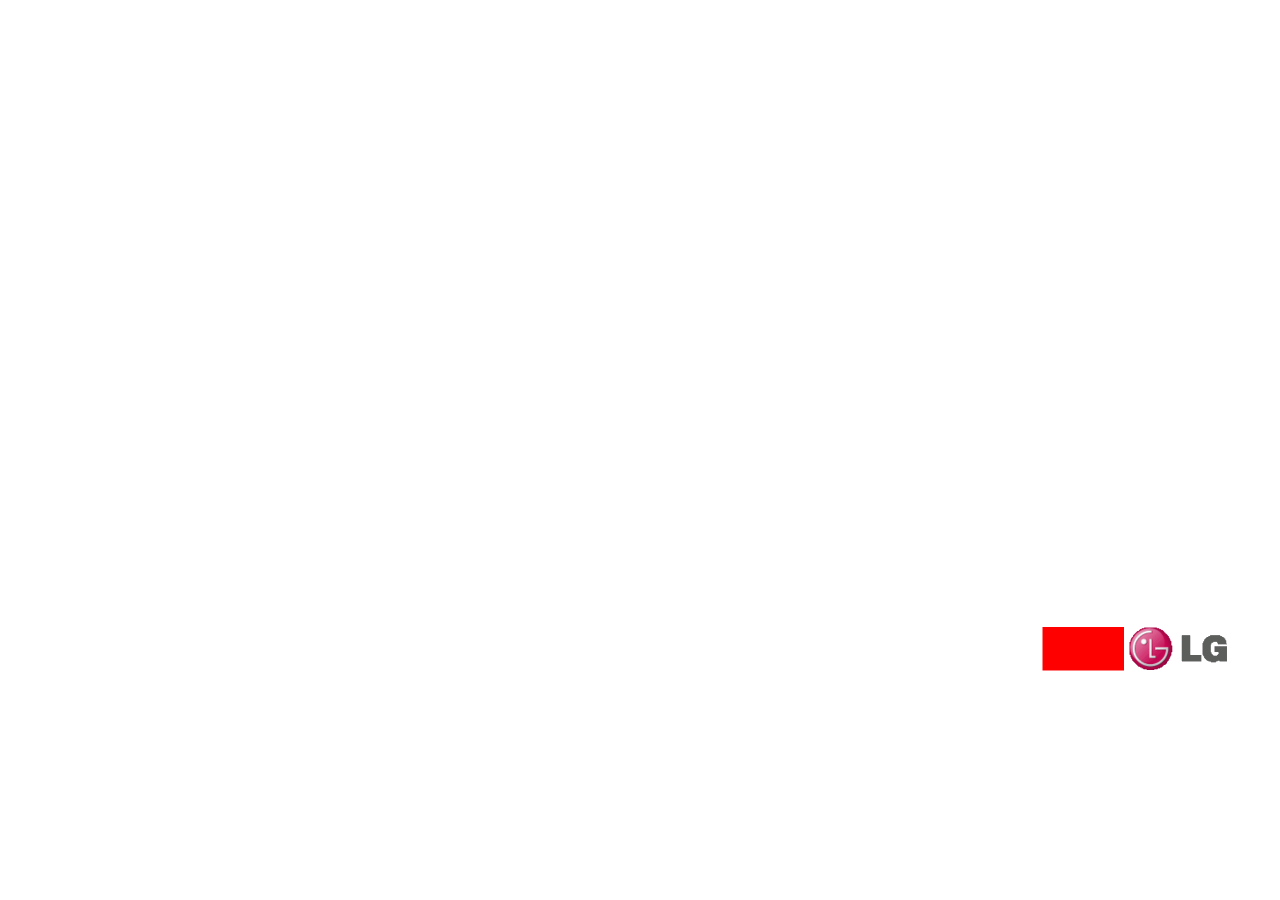
<file: MediaPlayer/index.html>
<?xml version="1.0" encoding="utf-8" ?>
<!DOCTYPE html PUBLIC "-//HbbTV//1.1.1//EN" "http://www.hbbtv.org/dtd/HbbTV-1.1.1.dtd">
<html xmlns="http://www.w3.org/1999/xhtml" xml:lang="en" lang="en">
<head>
<title>LG HbbTV</title>
<meta http-equiv="content-type" content="Content-Type: application/vnd.hbbtv.xhtml+xml; charset=UTF-8" />
<script type="text/javascript" src="js/keycodes.js"></script>
<script type="text/javascript" src="js/base.js"></script>
<script type="text/javascript">
//<![CDATA[
var req = false;

window.onload = function() {
  registerKeyEventListener();
  initApp();
};
function handleKeyCode(kc) {
  if (kc==VK_RED) {
    document.location.href = './menu.html';
    return true;
  }
  return false;
};

//]]>
</script>
</head>

<body>
<object id="appmgr" type="application/oipfApplicationManager" style="position: absolute; left: 0px; top: 0px; width: 0px; height: 0px;"></object><object id="oipfcfg" type="application/oipfConfiguration" style="position: absolute; left: 0px; top: 0px; width: 0px; height: 0px;"></object><div style="left: 0px; top: 0px; width: 1280px; height: 720px;position:absolute;">
  <img src="redbutton.gif" style="right:40px;bottom:20px;position:absolute;width:200px"/>
</div>

</body>
</html>
</file>
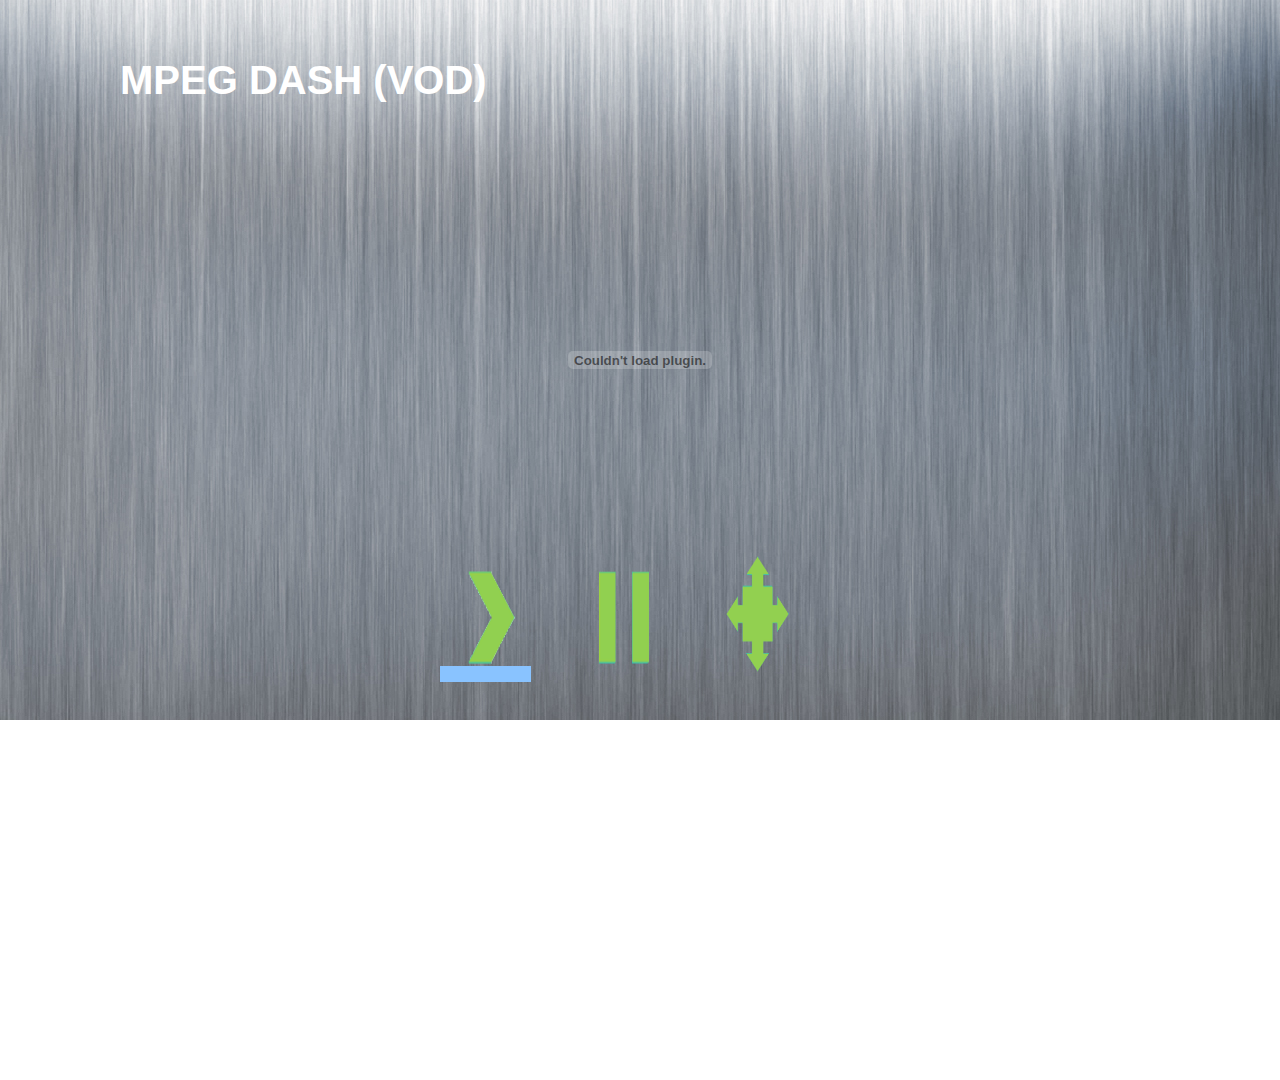
<file: MediaPlayer/video_player.html>
<!DOCTYPE html PUBLIC "-//HbbTV//1.1.1//EN" "http://www.hbbtv.org/dtd/HbbTV-1.1.1.dtd">
<html xmlns="http://www.w3.org/1999/xhtml" xml:lang="en" lang="en">
<head>
<title>LG HbbTV </title>
<meta http-equiv="content-type" content="Content-Type: application/vnd.hbbtv.xhtml+xml; charset=UTF-8" />
<script type="text/javascript" src="js/keycodes.js"></script>
<script type="text/javascript" src="js/video_base.js"></script>
<style>
li{
  display:inline;
}
body {
  margin: 0;
}
.mola{
  overflow: hidden;
}
div {
  position: absolute;
  font: 20px sans-serif;
  margin: 0;
  padding: 0;
  color: #ff0000;
}
.txtlg {
  font-size: 40px;
  font-weight: bold;
}
img {
  border: 0;
  margin: 0;
  padding: 0;
}
div.txtdiv {
  line-height: 40px;
  color: #ffffff;
}
div.imgdiv {
  background-repeat: no-repeat;
}

ul.menu {
  padding: 0;
  margin: 0;
  position: absolute;
  width: 500px;
}
.menu li {
  display: none;
  overflow: hidden;
  width: 500px;
  height: 34px;
  text-align: left;
  padding-left: 11px;
  padding-top: 5px;
  font: 10px sans-serif;
  color: #ffffff;
}
.nike{
  background-color: #3073b8;
}
.menu .lisel {
  color: #002048;
  background-color: #89c3ff;
}

div.statok {
  color: #50ff30;
}
div.statfail {
  color: #ff5030;
}
</style> 
<script type="text/javascript">
var keynames = ['ENTER', 'LEFT', 'DOWN', 'PLAY', 'PAUSE', 'STOP', 'FAST_FWD', 'REWIND', 'BACK', '0', '5', '9', 'GREEN', 'YELLOW', 'RED'];
var keycodes = [];
var playpausecode = -1;
var nextidx = 0;
var isVisible = true;

function getVideoUrlByIndex(i) {
  i *= 1;
  switch (i) {
    case 0: // header
    case 1:
      return "http://wams.edgesuite.net/media/SintelTrailer_MP4_from_WAME/sintel_trailer-1080p.ism/manifest(format=mpd-time-csf)";
    case 2:
      return "http://wams.edgesuite.net/media/SintelTrailer_Smooth_from_WAME/sintel_trailer-1080p.ism/manifest(format=mpd-time-csf)";
    case 3:
      return "http://wams.edgesuite.net/media/SintelTrailer_Smooth_from_WAME_720p_Main_Profile/sintel_trailer-720p.ism/manifest(format=mpd-time-csf)";
    case 4:
      return "http://wams.edgesuite.net/media/MPTExpressionData01/ElephantsDream_1080p24_IYUV_2ch.ism/manifest(format=mpd-time-csf)";
    case 5:
      return "http://wams.edgesuite.net/media/MPTExpressionData02/BigBuckBunny_1080p24_IYUV_2ch.ism/manifest(format=mpd-time-csf)";
    case 6: //header 720
    case 7:
        return "http://wams.edgesuite.net/media/SintelTrailer_Smooth_from_WAME_720p_Main_Profile_CENC/CENC/sintel_trailer-720p.ism/manifest(format=mpd-time-csf)";
    case 8:
        return "http://wams.edgesuite.net/media/SintelTrailer_Smooth_from_WAME_720p_Main_Profile_CENC/NoSubSampleAdjustment/sintel_trailer-720p.ism/manifest(format=mpd-time-csf)"
    case 9: 
        return "http://wams.edgesuite.net/media/SintelTrailer_Smooth_from_WAME_720p_Main_Profile_CENC/NoSubSampleAdjustmentNoSenc/sintel_trailer-720p.ism/manifest(format=mpd-time-csf)"
    case 10://header 1080
    case 11:
        return "http://wams.edgesuite.net/media/SintelTrailer_Smooth_from_WAME_CENC/CENC/sintel_trailer-1080p.ism/manifest(format=mpd-time-csf)"
    case 12:
        return "http://wams.edgesuite.net/media/SintelTrailer_Smooth_from_WAME_CENC/NoSubSampleAdjustment/sintel_trailer-1080p.ism/manifest(format=mpd-time-csf)" 
    case 13:
        return "http://wams.edgesuite.net/media/SintelTrailer_Smooth_from_WAME_CENC/NoSubSampleAdjustmentNoSenc/sintel_trailer-1080p.ism/manifest(format=mpd-time-csf)"
    default:
        return "http://wams.edgesuite.net/media/SintelTrailer_Smooth_from_WAME_CENC/NoSubSampleAdjustmentNoSenc/sintel_trailer-1080p.ism/manifest(format=mpd-time-csf)"
      break;
  }
}

function getParameterByName(name) {
  name = name.replace(/[\[]/, "\\\[").replace(/[\]]/, "\\\]");
  var regex = new RegExp("[\\?&]" + name + "=([^&#]*)"),
    results = regex.exec(location.search);
  return results == null ? "" : decodeURIComponent(results[1].replace(/\+/g, " "));
}

window.onload = function() {
  menuInit();
  registerKeyEventListener();
  initApp();
  for (var i=0; i<keynames.length; i++) {
    keycodes[i] = -1;
    try {
      eval('keycodes['+i+'] = KeyEvent.VK_'+keynames[i]);
      // do not use: eval('keycodes['+i+'] = VK_'+keynames[i]);
    } catch (e) {
      // ignore
    }
  }
  try {
    playpausecode = KeyEvent.VK_PLAY_PAUSE;
  } catch (e) {
    // ignore
  }
  setKeyset(0x1+0x2+0x4+0x8+0x10+0x20+0x100);
  playVideo('application/dash+xml', getVideoUrlByIndex(getParameterByName('video_idx')), true);

  mainVideo.init();
};

function handleKeyCode(kc) {
  if(kc==VK_RED) {
    toggleAppVisible();
    return true;
  }
  if(!isVisible){
    return false;
  }
  if (kc==VK_LEFT) {
    menuSelect(selected-1);
    return true;
  }else if (kc==VK_RIGHT) {
    menuSelect(selected+1);
    return true;
  } else if (kc==VK_UP) {

    return true;
  }else if (kc==VK_DOWN) {

    return true;
  }else if(kc==VK_PAUSE){
    runStep('pause');
    menuSelect(1);
    return true;
  }else if(kc==VK_PLAY){
    runStep('play');
    menuSelect(0);
    return true;
  }else if(kc==VK_STOP){
    runStep('stop');
    return true;
  }else if (kc==VK_BACK || kc==88) {
    document.location.href = './menu.html';
    return true;
  } else if (kc==VK_ENTER) {
    //runStep('fullscreen');
    //menuSelect(2);
    var liid = opts[selected].getAttribute('name');
    runStep(liid);
    return true;
  }
  return false;
}

function runStep(name){
  if(name=='play'){
    mainVideo.play();
  }else if(name=='pause'){
    mainVideo.pause();
  }else if(name=='stop'){
    mainVideo.stop();
  }else if(name=='fullscreen'){
    if(mainVideo.isFullScreen()){
      mainVideo.smallScrreen();
    }else{
      mainVideo.fullScreen();
    }
  }else if(kc==VK_RED) {
    toggleAppVisible();
  };
};

var mainVideo = (function(){
  function getElement(){
    return html_element ? html_element : html_element = document.getElementById('video')
  }

  var html_element;

  return {
    init: function(){
      getElement();
    },
      fullScreen : function(){
        html_element.style.height = "720px";
        html_element.style.width = "1280px";
        html_element.style.left = "0px";
        html_element.style.top = "0px";
      },
        smallScrreen : function(){
          html_element.style.height = "360px";
          html_element.style.width = "640px";
          html_element.style.left = "320px";
          html_element.style.top = "180px";
        },
          isFullScreen : function(){
            return (html_element.style.height == "720px");
          },
            play : function(){
              html_element.play(1);
            },
              pause : function(){
                html_element.play(0);
              },
                stop : function(){
                  html_element.stop();
                }
  }
})();

function playVideo(mtype, murl, registerlistener) {
  var elem = document.getElementById('vidcontainer');
  var ihtml = '<object id="video" type="'+mtype+'" style="position: absolute; left: 320px; top: 180px; width: 640px; height: 360px;"><'+'/object>';
  elem.innerHTML = ihtml;
  try {
    var videlem = document.getElementById('video');
    if (registerlistener) {
      videlem.onPlayStateChange = function() {
        if(videlem.playState == 5){
          document.location.href = './menu.html';
        }
      };
    }
    videlem.data = murl;
    videlem.play(1);
  } catch (e) {
    showStatus(false, 'Setting the video object '+mtype+' failed.');
  }

}

function toggleAppVisible(){
  var curAppMgr = document.getElementById('appmgr').getOwnerApplication(document);
  if(isVisible){
    runStep('stop');
    var elem = document.getElementById('vidcontainer');
    elem.innerHTML = '';
    curAppMgr.hide();
    isVisible = false;
  }else{
    curAppMgr.show();
    playVideo('application/dash+xml', getVideoUrlByIndex(getParameterByName('video_idx')), true);
    mainVideo.init();
    isVisible = true;
  }
};

//]]>
</script>
</head>

<body>

<div style="left: 0px; top: 0px; width: 1280px; height: 720px; background-image: url('background.jpg');" />
<div class="txtdiv txtlg" style="left: 120px; top: 60px; width: 1000px; height: 30px;">MPEG DASH (VOD)</div>
<!--<div id="vidcontainer" style="left: 0px; top: 0px; width: 1280px; height: 720px;"></div>-->
<div id="vidcontainer" style="left: 0px; top: 0px; width: 1920px; height: 1080px;"></div>
<object id="appmgr" type="application/oipfApplicationManager" style="position: absolute; left: 0px; top: 0px; width: 0px; height: 0px;"></object><object id="oipfcfg" type="application/oipfConfiguration" style="position: absolute; left: 0px; top: 0px; width: 0px; height: 0px;"></object>
<ul id="menu" class="menu" style="left: 420px; top: 550px;">
  <li name='play' style="display:inline;width:300px;margin:20px"><img src="playbtn.gif" style="width:80px;height:130px;"/></li>
  <li name='pause' style="display:inline;width:300px;margin:20px"><img src="pausebtn.gif" style="width:80px;height:130px;"/></li>
  <!--<li name='stop' style="display:inline;width:300px;">stop</li>-->
  <li name='fullscreen' style="display:inline;width:300px;margin:20px"><img src="full.gif" style="width:80px;height:130px;"/></li>
</ul>
</body>
</html>
</file>
